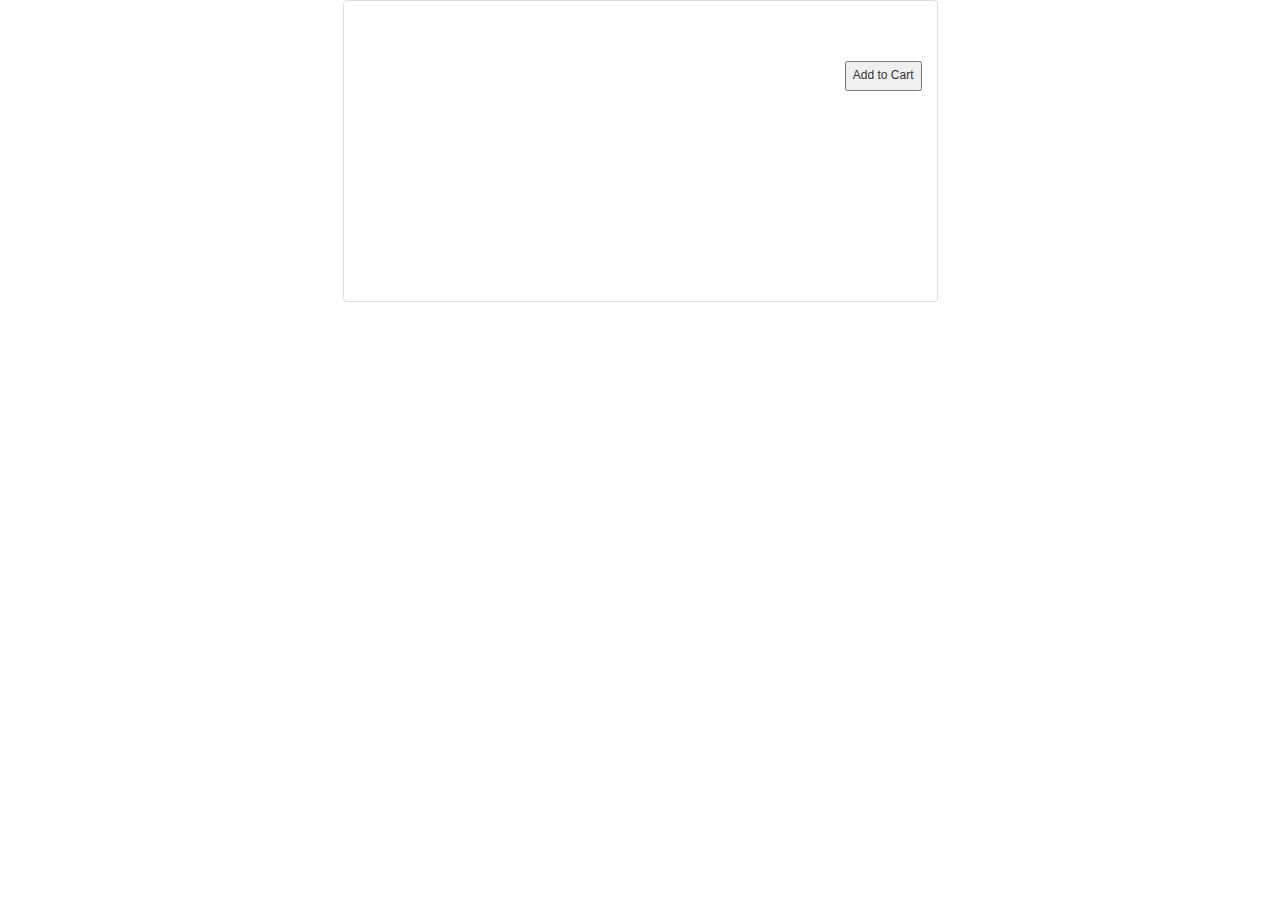
<file: index.html>
<!DOCTYPE html>
<html data-ng-app="store">
<head>
    <meta charset="UTF-8">
    <title>tutorial</title>
    <link href="https://maxcdn.bootstrapcdn.com/bootstrap/3.3.6/css/bootstrap.min.css" rel="stylesheet"/>
    <link rel="stylesheet" type="text/css" href="tutorial.css">
    <script src="https://code.angularjs.org/1.5.7/angular.js"></script>
    <script src="app.js"></script>
    <script src="./directives/products.js"></script>
</head>
<body data-ng-controller="StoreController">

<div class="container-fluid">
    <div class="col-md-3"></div>
    <div class="col-md-6">
<ul class="list-group">
    <li class="list-group-item" data-ng-repeat="product in products">
        <h3><product-title></product-title></h3>
            <br>
            <button class="addtocart">Add to Cart</button>
            <br>
            <img class="cover-vinyl" ng-src="{{product.picture}}"/>
            <br>
        <br>
        <product-details data-ng-controller="PanelController as panel"></product-details>
   </li>
</ul>
</div>
<div class="col-md-3"></div>
</div>
</body>
</html>
</file>
<file: tutorial.css>
.cover-vinyl{
    height: 200px;
}

.addtocart{
    height: 30px;
    font-size: 12px;
    float: right;
    margin-top:10px;
}

#reviewForm{
    border: none;
    text-align: left;
}
.ng-invalid.ng-dirty {
    border:1px red solid;
}

.ng-valid.ng-dirty{
    border:1px darkgreen solid;
}

a{
    color: black;
}

.nav-pills li.active a{
    background-color: black;
}

.nav-pills li.active a:focus{
    background-color: black;
}

.nav-pills li.active a:hover{
    background-color: black;
}
#submit-btn{
    float: right;
    background-color: black;
    color: white;
    border: none;
}

#text-input{
    width: 100%;
    height: 50%;
}

#author-input{
    width: 100%;
}
</file>
